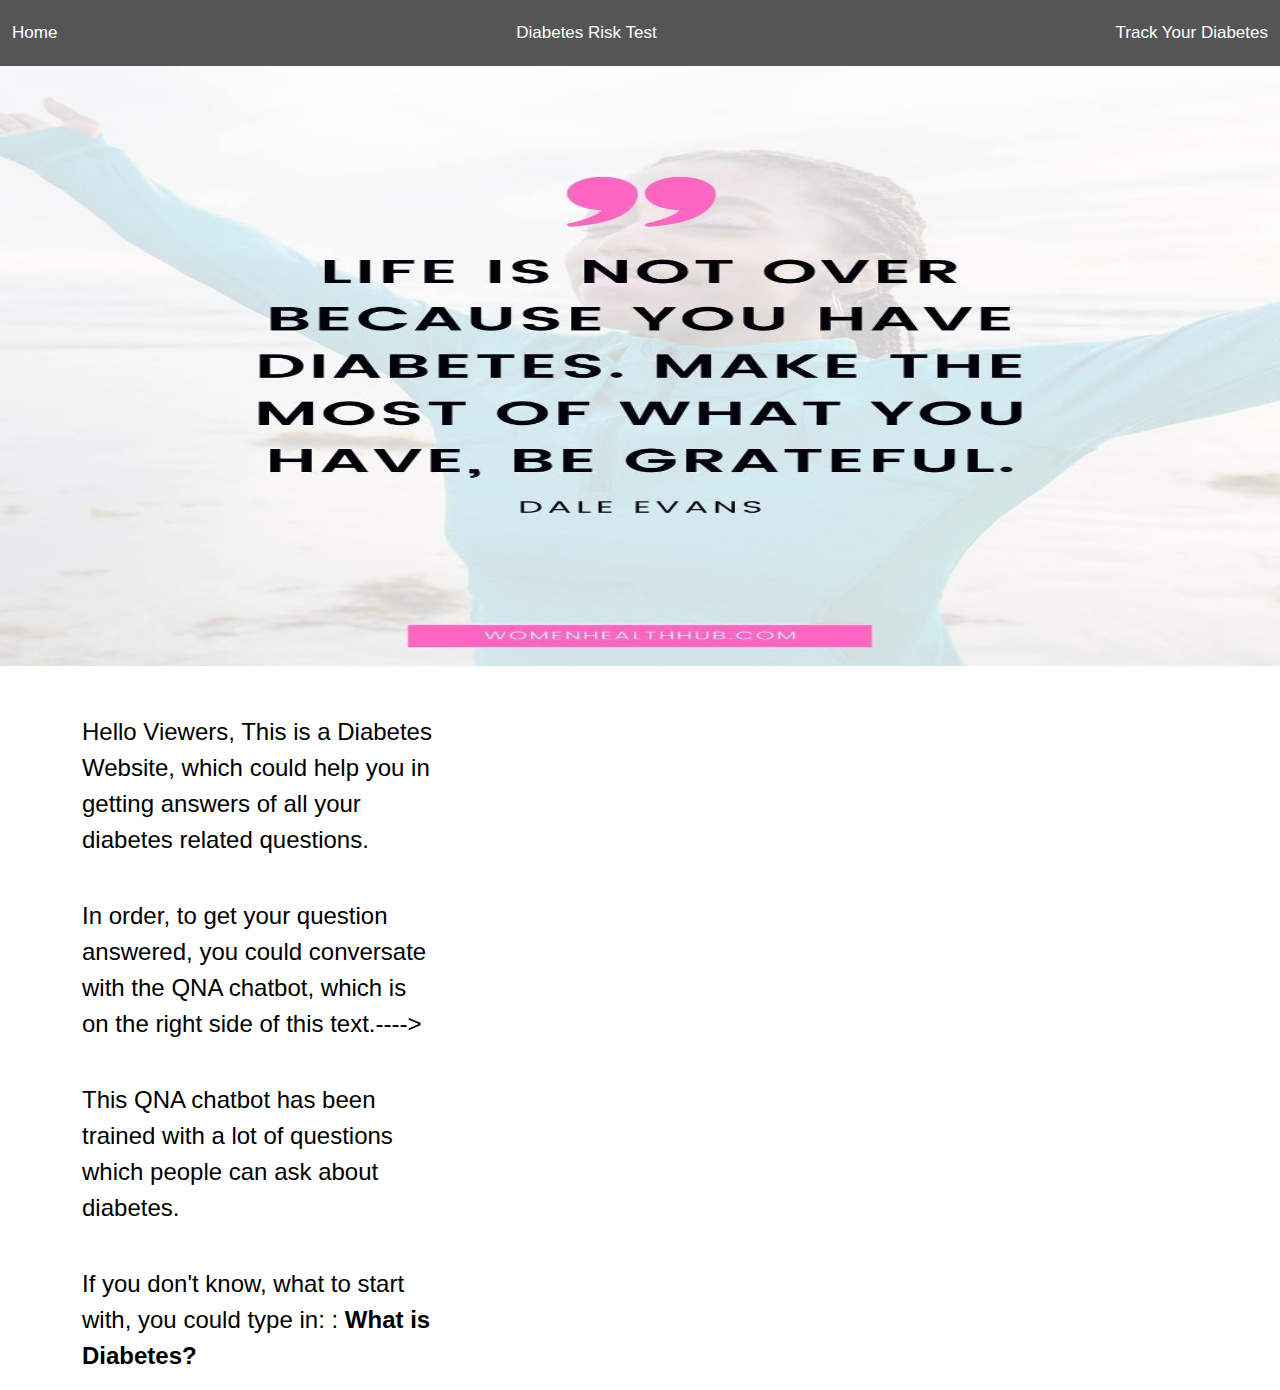
<file: src/index.html>
<!DOCTYPE html>
<html lang="en">

<head>
  <meta charset="UTF-8">
  <meta name="viewport" content="width=device-width, initial-scale=1.0">
  <link rel="stylesheet" href="styles.css">
  <link href="https://cdn.jsdelivr.net/npm/bootstrap@5.1.3/dist/css/bootstrap.min.css" rel="stylesheet">
  <title>Diabetes Application</title>
  <meta charset="utf-8" lang="en">  
</head>

<body>
  <!-- Navigation -->
  <nav class="navbar">
    <a href="index.html" class="title1">Home</a>
    <a href="risk.html" class="title1">Diabetes Risk Test</a>
    <a href="track.html" class="title1">Track Your Diabetes</a>
  </nav>

<!-- Slide Show -->
<section>
  <img class="mySlides" src="diabetes 1.jpg" >
  <img class="mySlides" src="diabetes 2.jpg" >
  <img class="mySlides" src="diabetes 3.jpg" >
  <img class="mySlides" src="diabetes 4.jpg" >
</section>

<script>
var myIndex = 0;
carousel();

function carousel() {
  var i;
  var x = document.getElementsByClassName("mySlides");
  for (i = 0; i < x.length; i++) {
    x[i].style.display = "none";
  }
  myIndex++;
  if (myIndex > x.length) {myIndex = 1}
  x[myIndex-1].style.display = "block";
  setTimeout(carousel, 3000);
}
</script>
<div class="container mt-5">
  <div class="row">
    <div class="col-sm-4">
     <p>Hello Viewers, This is a Diabetes Website, which could help you in getting answers of all your diabetes related questions.</p>
     <br>
     <p>  In order, to get your question answered, you could conversate with the QNA chatbot, which is on the right side of this text.----></p>
     <br>
     <p>This QNA chatbot has been trained with a lot of questions which people can ask about diabetes.</p>
     <br>
     <p> If you don't know, what to start with, you could type in: : <b>What is Diabetes? </b></p>
    </div>
    <div class="col-sm-8">
    <iframe src='https://webchat.botframework.com/embed/diabetesqna-bot?s=7jF-LQZp89g.28AzLo_hdoCF8mlAtnwjTbeRV7Qh8U9966chYT8v4vE'  style='min-width: 600px; min-height: 600px; align-content: right;'></iframe>

    </div>
  </div>
</div>



</body>

</html>
</file>
<file: src/styles.css>
* {
  font-family: Arial, Helvetica, sans-serif;
}

html, body {
  margin: 0;
  border: 0;
  padding: 0;
  background-color: #fff;
}



.navbar {
  width: 100%;
  background-color: #555;
  overflow: auto;
}

.navbar a {
  float: left;
  padding: 12px;
  color: white;
  text-decoration: none;
  font-size: 17px;
}

.navbar a:hover {
  background-color: #000;
}

.mySlides{
width: 100% ;
height:600px;
}

p{
  font-size: x-large;
  color: #000;
}


iframe{
  float:right;
}

legend{
  text-align: center; background-color: #611444; color: #fff ;font-size:x-large;
}
.item{
  background-color: hsla(309, 47%, 80%, 0.918);
}
.form-group ol{
  color: #680a50; font-size: 20px; font-weight: bold;
}

.form-group ol li{
  font-family: Helvetica,
}

iframe .track{
  float:center;
}
</file>
